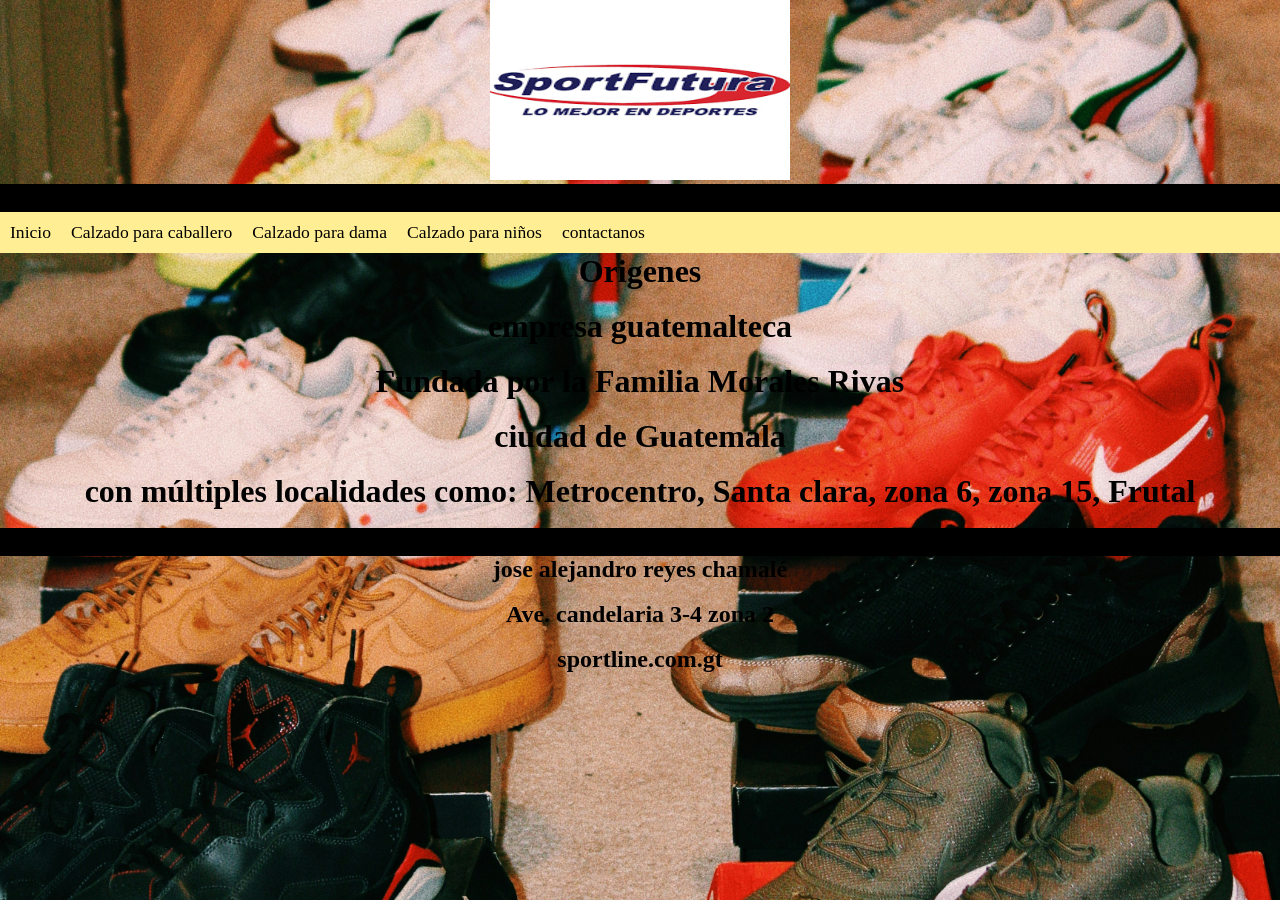
<file: index.html>
<!DOCTYPE html>
<html lang="en">
<head>
    <meta charset="UTF-8">
    <meta http-equiv="X-UA-Compatible" content="IE=edge">
    <meta name="viewport" content="width=device-width, initial-scale=1.0">
    <link rel="stylesheet" href="CSS/style.css">
    <title>niños</title>
</head>
<body>
    <header>
        <center>
            <img src="IMG/logo.png" width="300" height="180">                                                                                                                                                                                                                     
        </center>
        <div class="barras">
            <button onclick="abrir_cerrar_menu()" class='boton_menu' id= 'x'></button>
        </div>
        <nav id="menu" class="desplegable">
            <hr color="black" size="30" noshade="30">
            <ul>
                <li><a href="index.html">Inicio</a></li>
                <li><a href="caballero.html">Calzado para caballero</a></li>
                <li><a href="dama.html">Calzado para dama</a></li>
                <li><a href="niños.html">Calzado para niños</a></li>
                <li><a href="contactanos.html">contactanos</a></li>
            </ul>
        </nav>
    </header>
    <main>
        <center><h1>Origenes</h1></center><br>
        <center><h1>empresa guatemalteca</h1></center><br>
        <center><h1>Fundada por la Familia Morales Rivas</h1></center><br>
        <center><h1>ciudad de Guatemala</h1></center><br>
        <center><h1>con múltiples localidades como: Metrocentro, Santa clara, zona 6, zona 15, Frutal</h1></center><br>
    </main>
    <hr color="black" size="30" noshade="30">
    </body>
    <footer>
        <center><h2>jose alejandro reyes chamalé</h2></center><br>
        <center><h2>Ave. candelaria 3-4 zona 2</h2></center><br>
        <center><h2>sportline.com.gt</h2></center><br>
    </footer>
    <script src="main.js"></script>
</body>
</file>
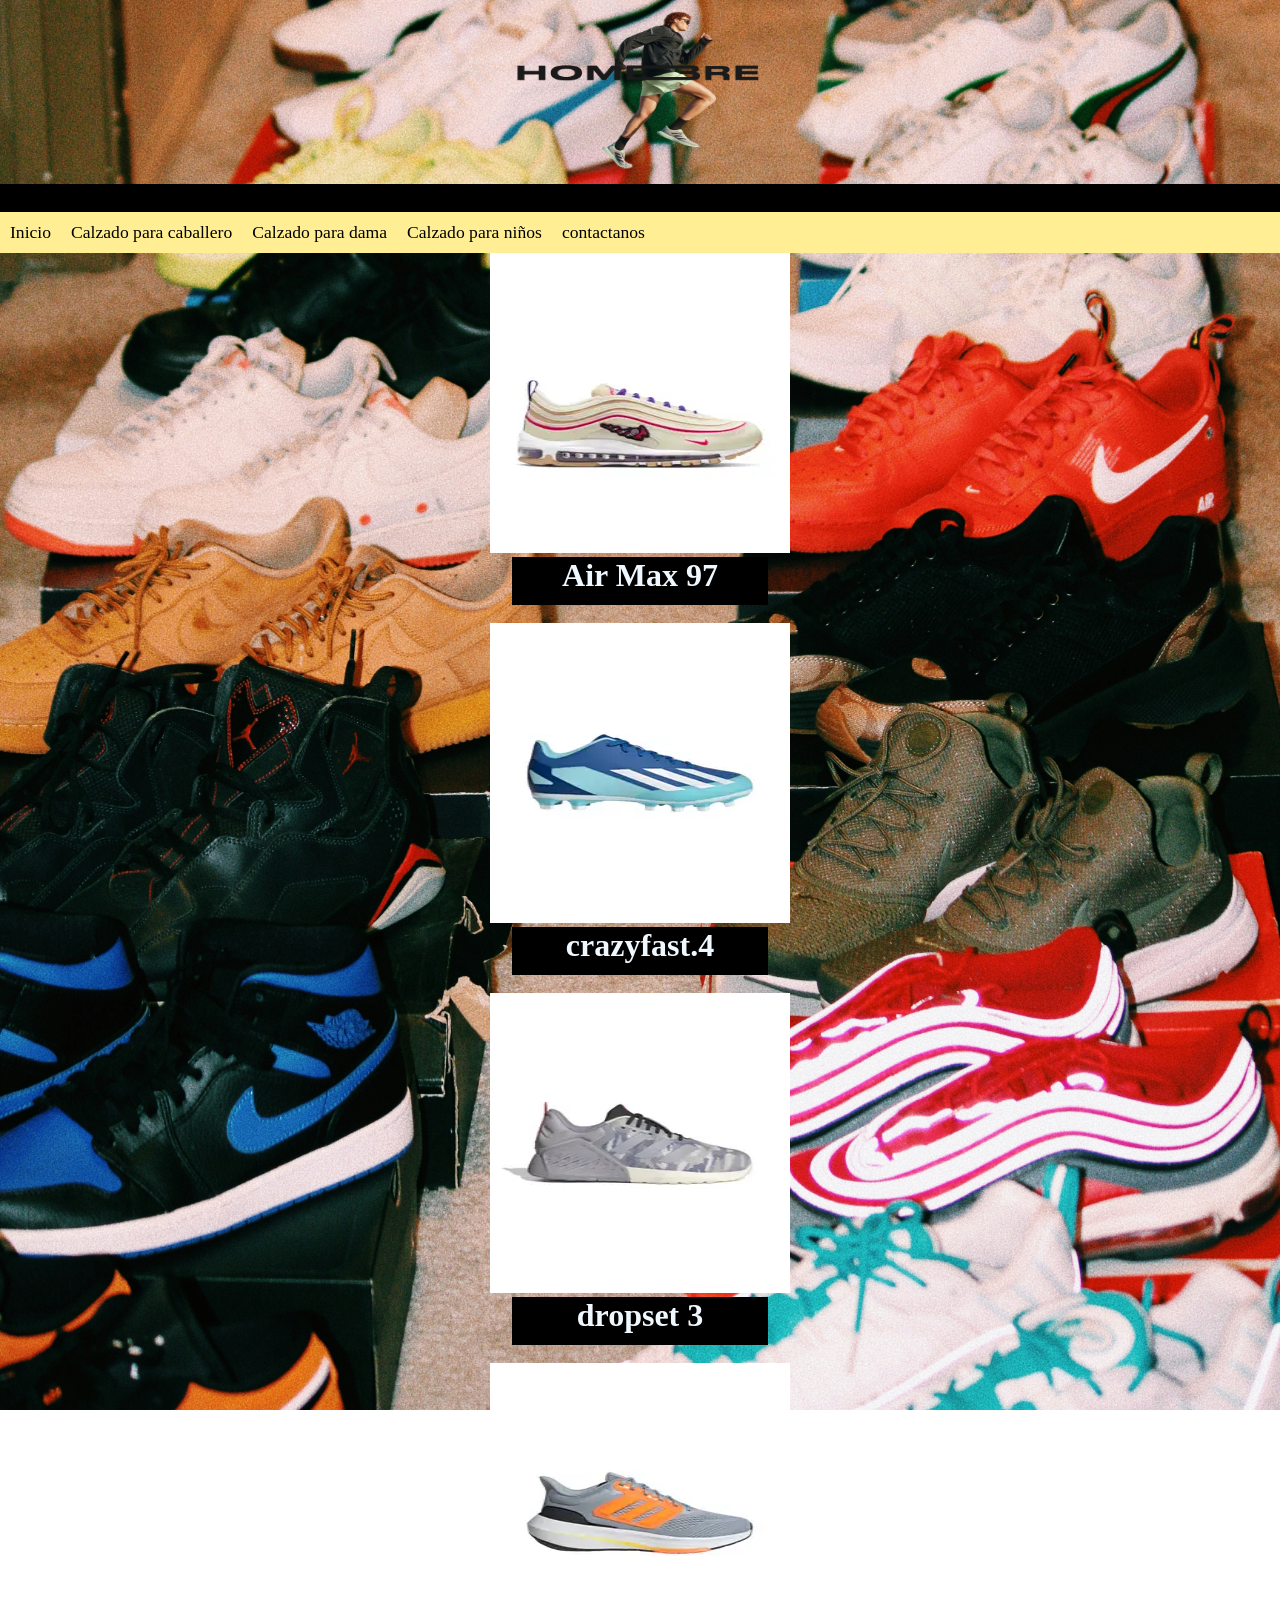
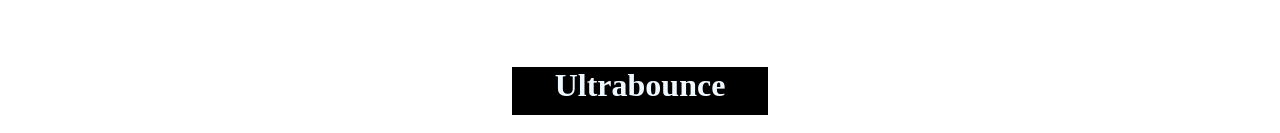
<file: caballero.html>
<!DOCTYPE html>
<html lang="en">
<head>
    <meta charset="UTF-8">
    <meta http-equiv="X-UA-Compatible" content="IE=edge">
    <meta name="viewport" content="width=device-width, initial-scale=1.0">
    <link rel="stylesheet" href="CSS/style.css">
    <title>niños</title>
</head>
<body>
    <header>
        <center>
            <img src="IMG/hombres.webp" width="300" height="180">                                                                                                                                                                                                                     
        </center>
        <div class="barras">
            <button onclick="abrir_cerrar_menu()" class='boton_menu' id= 'x'></button>
        </div>
        <nav id="menu" class="desplegable">
            <hr color="black" size="30" noshade="30">
            <ul>
                <li><a href="index.html">Inicio</a></li>
                <li><a href="caballero.html">Calzado para caballero</a></li>
                <li><a href="dama.html">Calzado para dama</a></li>
                <li><a href="niños.html">Calzado para niños</a></li>
                <li><a href="contactanos.html">contactanos</a></li>
            </ul>
        </nav>
    </header>
    <center><img src="IMG/Air max 97.webp" width="300" height="300">
        <div class="desayuno"><h1>Air Max 97</h1></center></div><br>
        <center><img src="IMG/crazyfast.4.webp" width="300" height="300">
            <div class="desayuno"><h1>crazyfast.4</h1></center></div><br>
            <center><img src="IMG/dropset 3.webp" width="300" height="300">
                <div class="desayuno"><h1>dropset 3</h1></center></div><br>
                <center><img src="IMG/Ultrabounce.webp" width="300" height="300">
                    <div class="desayuno"><h1>Ultrabounce</h1></center></div><br>
    <script src="main.js"></script>
</body>
</file>
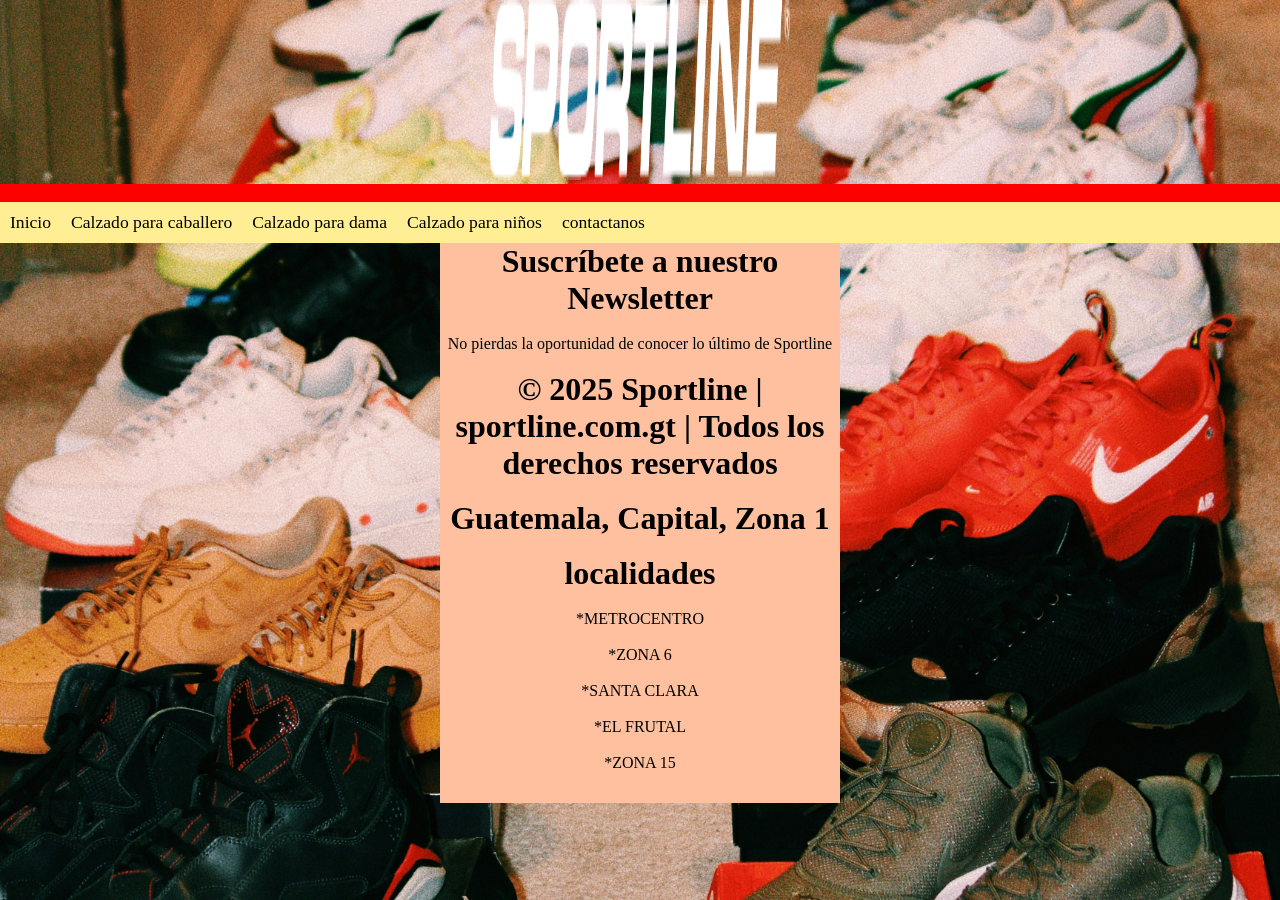
<file: contactanos.html>
<!DOCTYPE html>
<html lang="en">
<head>
    <meta charset="UTF-8">
    <meta http-equiv="X-UA-Compatible" content="IE=edge">
    <meta name="viewport" content="width=device-width, initial-scale=1.0">
    <link rel="stylesheet" href="CSS/style.css">
    <title>niños</title>
</head>
<body>
    <header>
        <center>
            <img src="IMG/Sportline_2x.webp" width="300" height="180">                                                                                                                                                                                                                     
        </center>
        <div class="barras">
            <button onclick="abrir_cerrar_menu()" class='boton_menu' id= 'x'></button>
        </div>
        <nav id="menu" class="desplegable">
            <hr color="red" size="20" noshade="20">
            <ul>
                <li><a href="index.html">Inicio</a></li>
                <li><a href="caballero.html">Calzado para caballero</a></li>
                <li><a href="dama.html">Calzado para dama</a></li>
                <li><a href="niños.html">Calzado para niños</a></li>
                <li><a href="contactanos.html">contactanos</a></li>
            </ul>
        </nav>
    </header>
    <center>
        <div class="a1">
    <h1 class="1">Suscríbete a nuestro Newsletter</h1><br>
    <p>No pierdas la oportunidad de conocer lo último de Sportline</p><br>
    <h1 class="2">© 2025 Sportline | sportline.com.gt | Todos los derechos reservados</h1><br>
    <h1>Guatemala, Capital, Zona 1</h1><br>
    <h1 class="3">localidades</h1><br>
    <p>*METROCENTRO</p><br>
    <p>*ZONA 6</p><br>
    <p>*SANTA CLARA</p><br>
    <p>*EL FRUTAL</p><br>
    <p>*ZONA 15</p>
</div></center>
    <script src="main.js"></script>
</body>
</file>
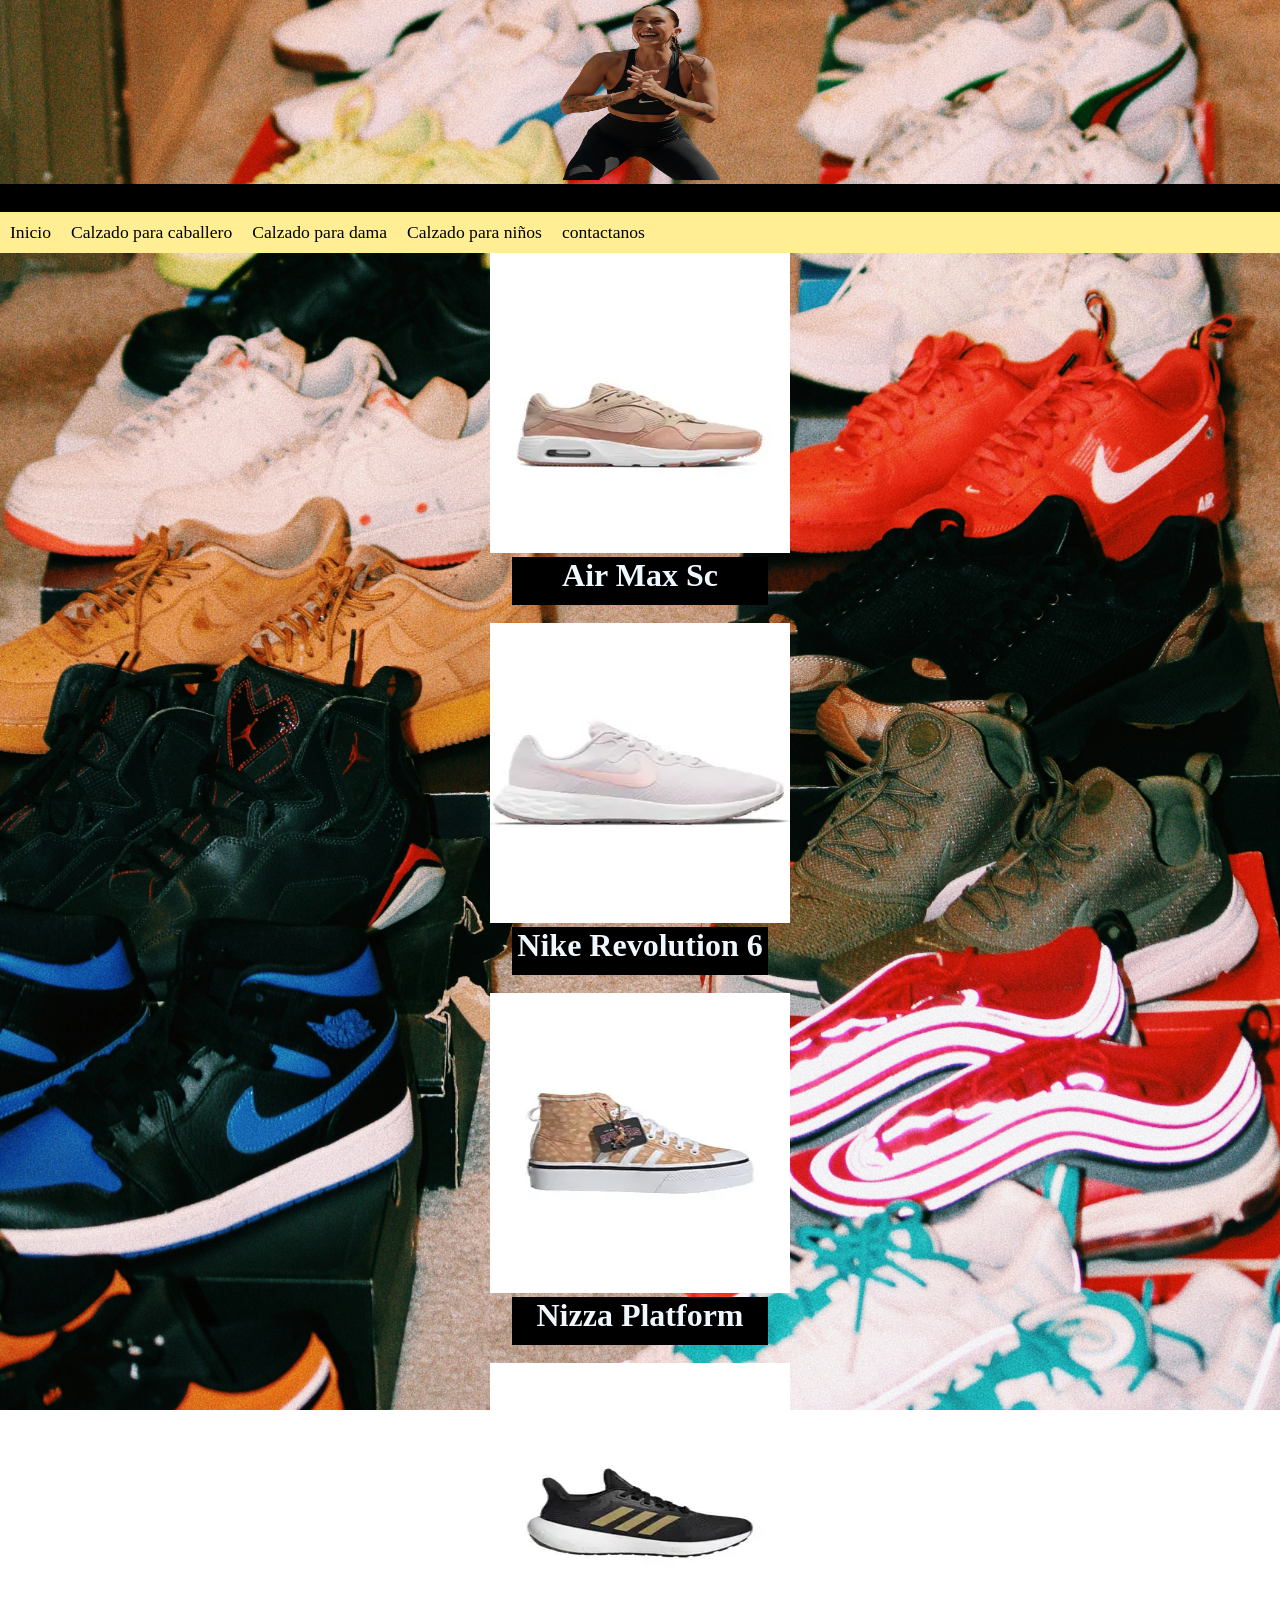
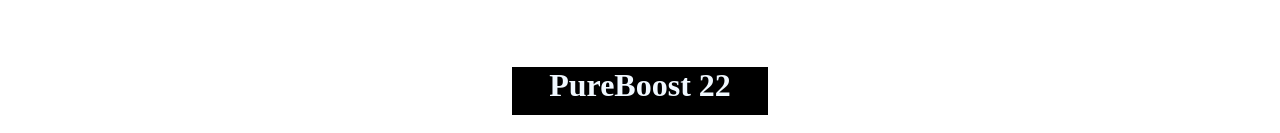
<file: dama.html>
<!DOCTYPE html>
<html lang="en">
<head>
    <meta charset="UTF-8">
    <meta http-equiv="X-UA-Compatible" content="IE=edge">
    <meta name="viewport" content="width=device-width, initial-scale=1.0">
    <link rel="stylesheet" href="CSS/style.css">
    <title>niños</title>
</head>
<body>
    <header>
        <center>
            <img src="IMG/mujeres.webp" width="300" height="180">                                                                                                                                                                                                                     
        </center>
        <div class="barras">
            <button onclick="abrir_cerrar_menu()" class='boton_menu' id= 'x'></button>
        </div>
        <nav id="menu" class="desplegable">
            <hr color="black" size="30" noshade="30">
            <ul>
                <li><a href="index.html">Inicio</a></li>
                <li><a href="caballero.html">Calzado para caballero</a></li>
                <li><a href="dama.html">Calzado para dama</a></li>
                <li><a href="niños.html">Calzado para niños</a></li>
                <li><a href="contactanos.html">contactanos</a></li>
            </ul>
        </nav>
    </header>
    <center><img src="IMG/nike Air max Sc.webp" width="300" height="300">
        <div class="desayuno"><h1>Air Max Sc</h1></center></div><br>
        <center><img src="IMG/Nike revolution 6.webp" width="300" height="300">
            <div class="desayuno"><h1>Nike Revolution 6</h1></center></div><br>
            <center><img src="IMG/nizzaplatform mid.webp" width="300" height="300">
                <div class="desayuno"><h1> Nizza Platform </h1></center></div><br>
                <center><img src="IMG/pureboost 22.webp" width="300" height="300">
                    <div class="desayuno"><h1>PureBoost 22</h1></center></div><br>
    <script src="main.js"></script>
</body>
</file>
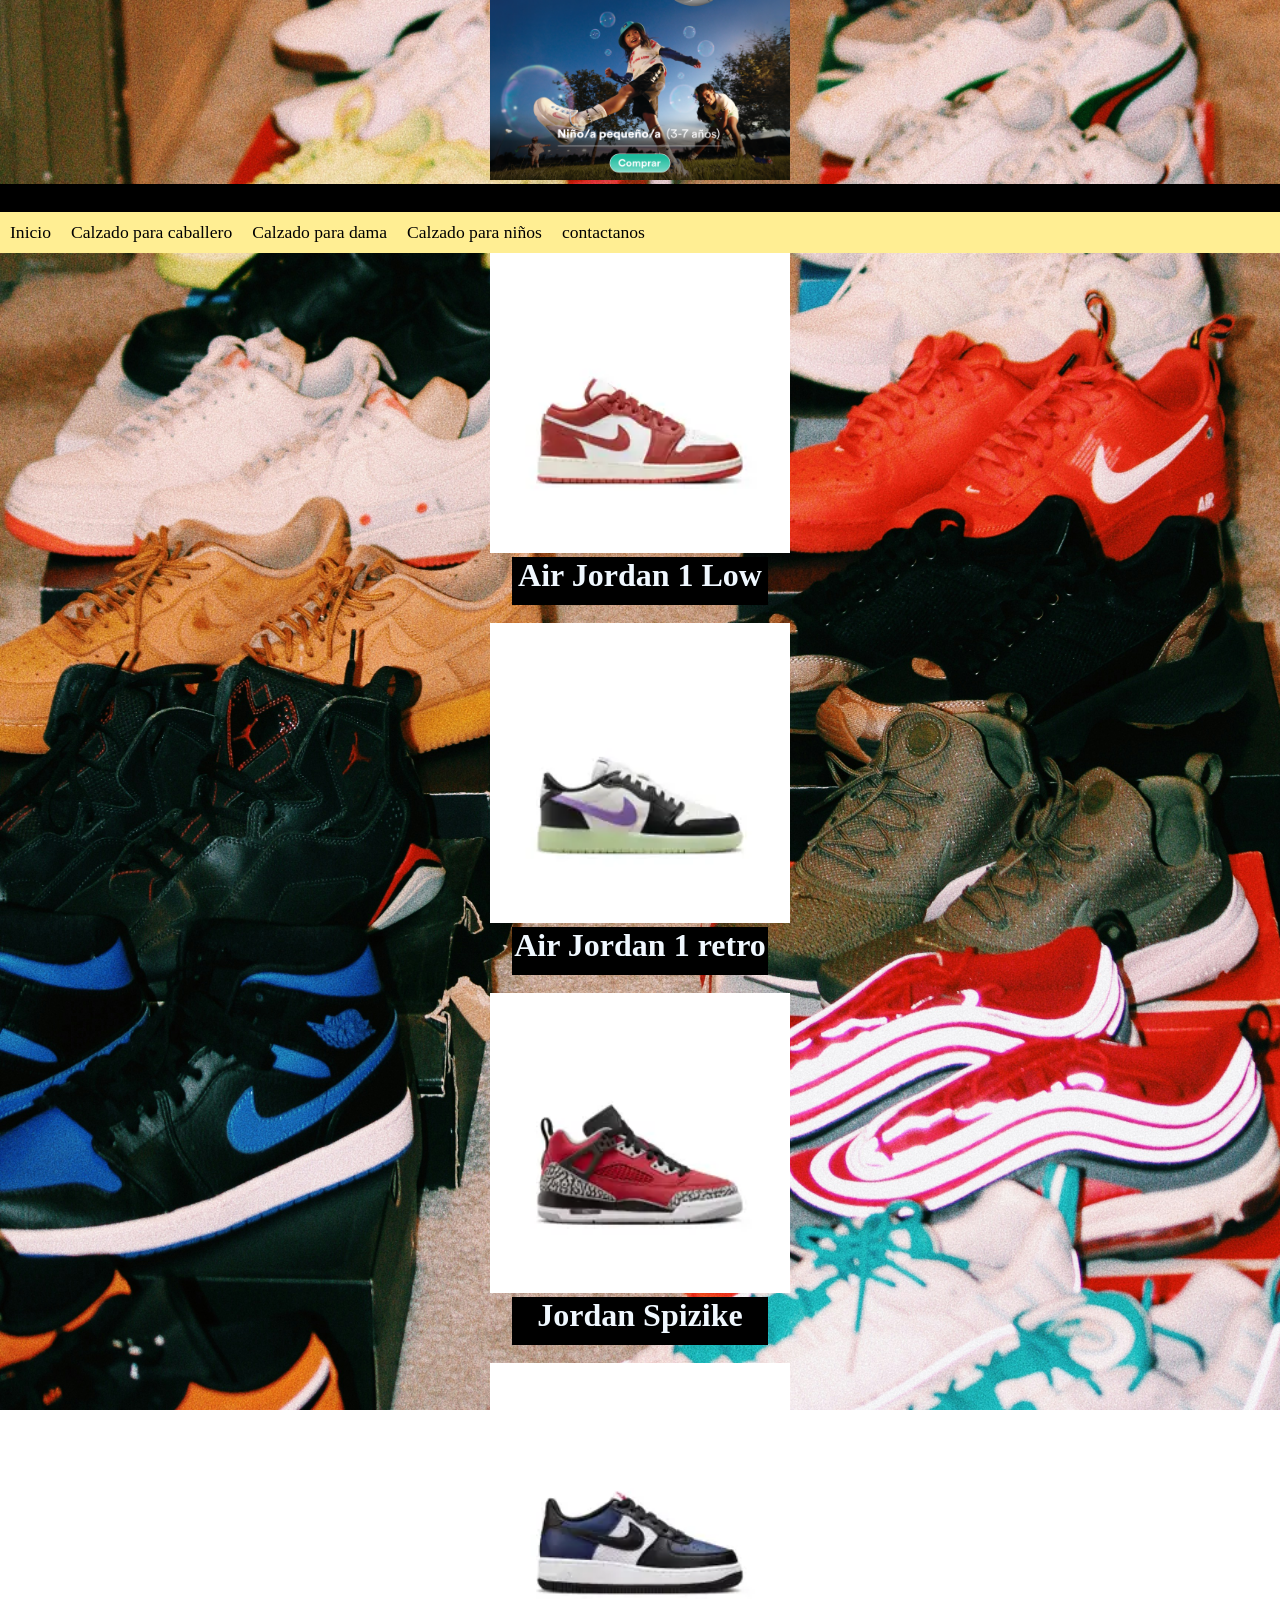
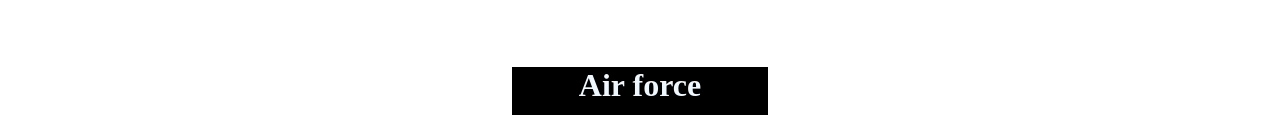
<file: niños.html>
<!DOCTYPE html>
<html lang="en">
<head>
    <meta charset="UTF-8">
    <meta http-equiv="X-UA-Compatible" content="IE=edge">
    <meta name="viewport" content="width=device-width, initial-scale=1.0">
    <link rel="stylesheet" href="CSS/style.css">
    <title>niños</title>
</head>
<body>
    <header>
        <center>
            <img src="IMG/niños.webp" width="300" height="180">                                                                                                                                                                                                                     
        </center>
        <div class="barras">
            <button onclick="abrir_cerrar_menu()" class='boton_menu' id= 'x'></button>
        </div>
        <nav id="menu" class="desplegable">
            <hr color="black" size="30" noshade="30">
            <ul>
                <li><a href="index.html">Inicio</a></li>
                <li><a href="caballero.html">Calzado para caballero</a></li>
                <li><a href="dama.html">Calzado para dama</a></li>
                <li><a href="niños.html">Calzado para niños</a></li>
                <li><a href="contactanos.html">contactanos</a></li>
            </ul>
        </nav>
    </header>
    <center><img src="IMG/Air jordan 1 Low.webp" width="300" height="300">
        <div class="desayuno"><h1>Air Jordan 1 Low</h1></center></div><br>
        <center><img src="IMG/Air jordan 1 retro.webp" width="300" height="300">
            <div class="desayuno"><h1>Air Jordan 1 retro</h1></center></div><br>
            <center><img src="IMG/Jordan Spizike low.webp" width="300" height="300">
                <div class="desayuno"><h1>Jordan Spizike</h1></center></div><br>
                <center><img src="IMG/Nike air force.webp" width="300" height="300">
                    <div class="desayuno"><h1>Air force</h1></center></div><br>
    <script src="main.js"></script>
</body>
</file>
<file: CSS/style.css>
*{
    margin: 0;
    padding: 0;
    box-sizing: border-box;
}
body{
    background-image: url('fondo.jpg'); 
    background-repeat: no-repeat;
    background-position: center center; 
    background-size: cover; 
    background-attachment: fixed;
    flex-direction: column;
    height: 100vh;
}
/*aca configuro como se veria en la computadora*/
.barras{
    display: none;
}                                                                                                                                                                                                                               
.desplegable{
    background: #ffee93;
}
ul{
    display: flex;
    flex-direction: row;
}
ul li{
    padding: 10px;
    list-style: none;
}
ul li a{
color: black;
text-decoration: none;
text-align: center;
font-size: 1.1rem;
}
nav ul li:hover{
    background: #ffc09f;
}
/*aca configuro como se veria en tablet*/
@media (max-width: 850px){

.barras{
    background-color: #1e1e1e;
    display: block;
}
.desplegable{
    background: none;
    transform: translate(-100%);
    transition: 0.5s;
    font-size: 1.5rem;
    width: 50%;
    position: absolute;
}
ul{
    display: flex;
    flex-direction: column;
    height: 100vh;
}
a{
    padding: 0;
}
a{
    font-size: 1.5rem;
    padding: 20px 0px 20px 20px;
    display: block;
    text-align: left;
}
.boton_menu{
    background-image: url('menu.avif');
    background-color: #1e1e1e;
    background-repeat: no-repeat;
    height: 30px;
    width: 30px;
    background-size: 30px 30px;
    background-position: center;
}
button{
    margin: 5px;
    border: none;
    margin: 10px 10px 10px 20px;
}
/*con esa clase abro y cierro el menu con toggle*/
.abrir_menu{
    background: rgba(30, 30, 30, 0.6);
    backdrop-filter: blur(2px);
    transform: translate(0%);
    width: 50%;
    transition: 0.5s;
}
/*con est clase cambio als barras por una x*/
.colocar_x{
    background-image: url('menu.avif');
    background-color: #1e1e1e;
    background-repeat: no-repeat;
    height: 30px;
    width: 30px;
    background-size: 30px 30px;
    background-position: center;
}
}
/*aca configuro como se veria en celular*/
@media (max-width:500px){
    .desplegable{
        width: 100%;
        height: 100vh;
        font-size: 1.6rem;
        position: absolute;
    }
}
:is(.desayuno){

    background-color: black;
    height: 3em;
    width: 16em;
    color: aliceblue;
}
.a1{
    background-color: #ffc09f;
    width: 25em;
    height: 35em;
    display: block;
    margin: auto;
}
</file>
